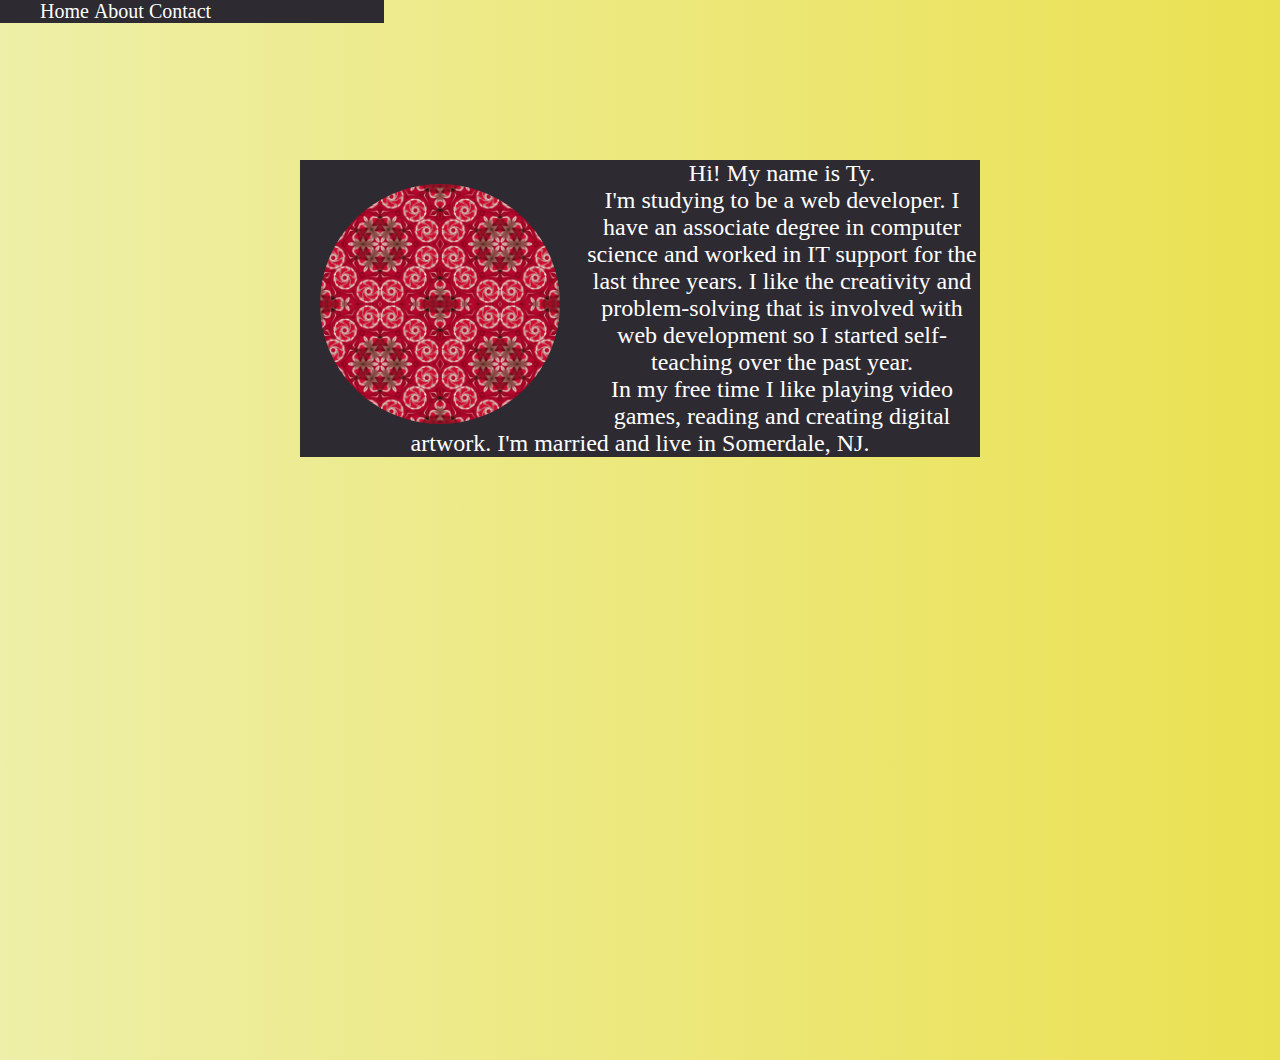
<file: about.html>
<!DOCTYPE html>
<html>
<head>
	<title>Ty Thompson</title>
	<link rel="stylesheet" type="text/css" href="index.css"/>
	<meta name="viewport" content="width=device-width, initial-scale=1.0">
</head>

<body>
	<header>
		<nav class='navbar'>
			<ul>
				<li><a href='index.html'>Home</a></li>	
				<li><a href='about.html'>About</a></li>
				<li><a href='contact.html'>Contact</a></li>
			</ul>
		</nav>
	</header>
	<div class='wrapper'>
		<div id='pic'></div>
		<div id='aboutme'>
			<p>Hi! My name is Ty.
			</p>
			<p>I'm studying to be a web developer. I have an associate degree
				in computer science and worked in IT support for the last three years.
				 I like the creativity and problem-solving that is involved with web development so 
				 I started self-teaching over the past year.
			</p>
			<p>
				In my free time I like playing video games, reading and creating digital artwork. 
				I'm married and live in Somerdale, NJ.
			</p>
		</div>
	</div>
</body>
</html>
</file>
<file: index.css>
* {
	margin: 0 auto;
}
html, body {
    height: 100%;
    background: linear-gradient(-90deg, #DDD92A, #EAE151)
}
.navbar {
	font-size: 1.25em;
	color: white;
	width: 30%;
	position: absolute;
	top: 0;
	left: 0;
	background-color: #2D2A32;
	z-index: 10;
}
.navbar ul {
	list-style-type: none;
}
.navbar ul li {
	display: inline;
}
.navbar ul li a {
	text-decoration: none;
}
#pic {
	position: relative;
	width: 30%;
	height: 30%;
	margin-left: 10%;
	margin-top: 3%;
	margin-right: 3%;
	border-radius: 50%;
	float: left;
	background-image: url(img/cat.jpg);
	background-size: 50% 50%;
	z-index: 20;
}
#text {
	position: relative;
	margin-top: 20%;
	font-size: 1.5em;
	width: 70%;
	text-align: center;
	color: white;
	background: #2D2A32;
	z-index: 15;
}
.wrapper {
	width: 800px;
	height: 800px;
	margin: 0 auto;
}
#aboutme {
	position: relative;
	margin-top: 20%;
	font-size: 1.5em;
	width: 85%;
	text-align: center;
	color: white;
	background: #2D2A32;
	z-index: 10;
}
a:link {
    color: white;
}
a:hover {
    color: #51585b;
}
a:visited {
    color: white;
}
a:active {
    color: #51585b;
}

@media all and (max-width: 480px) {
	.wrapper {
		width: 400px;
		height: 400px;
	}
	.navbar {
		font-size: 1em;
		color: white;
		width: 25%;
		margin: 0 auto;
		background-color: #2D2A32;
		position: fixed;
		top: 0;
	}
	.navbar ul li {
		display: inline-block;
	}
	#text {
		margin-top: 50%;
	}
	#aboutme {
		margin-top: 15%;
	}
}

@media all and (min-width: 481px) and (max-width: 767px) {
	.wrapper {
		width: 600px;
		height: 600px;
	}
	.navbar {
		font-size: 1em;
		color: white;
		width: 40%;
		margin: 0 auto;
		background-color: #2D2A32;
		position: fixed;
		top: 0;
	}
	.navbar ul li {
		display: inline;
	}
}

@media all and (min-width: 992px) {
	html,body {
		background: linear-gradient(-90deg, #EAE151, #EEEFA8);;
	}
}
</file>
